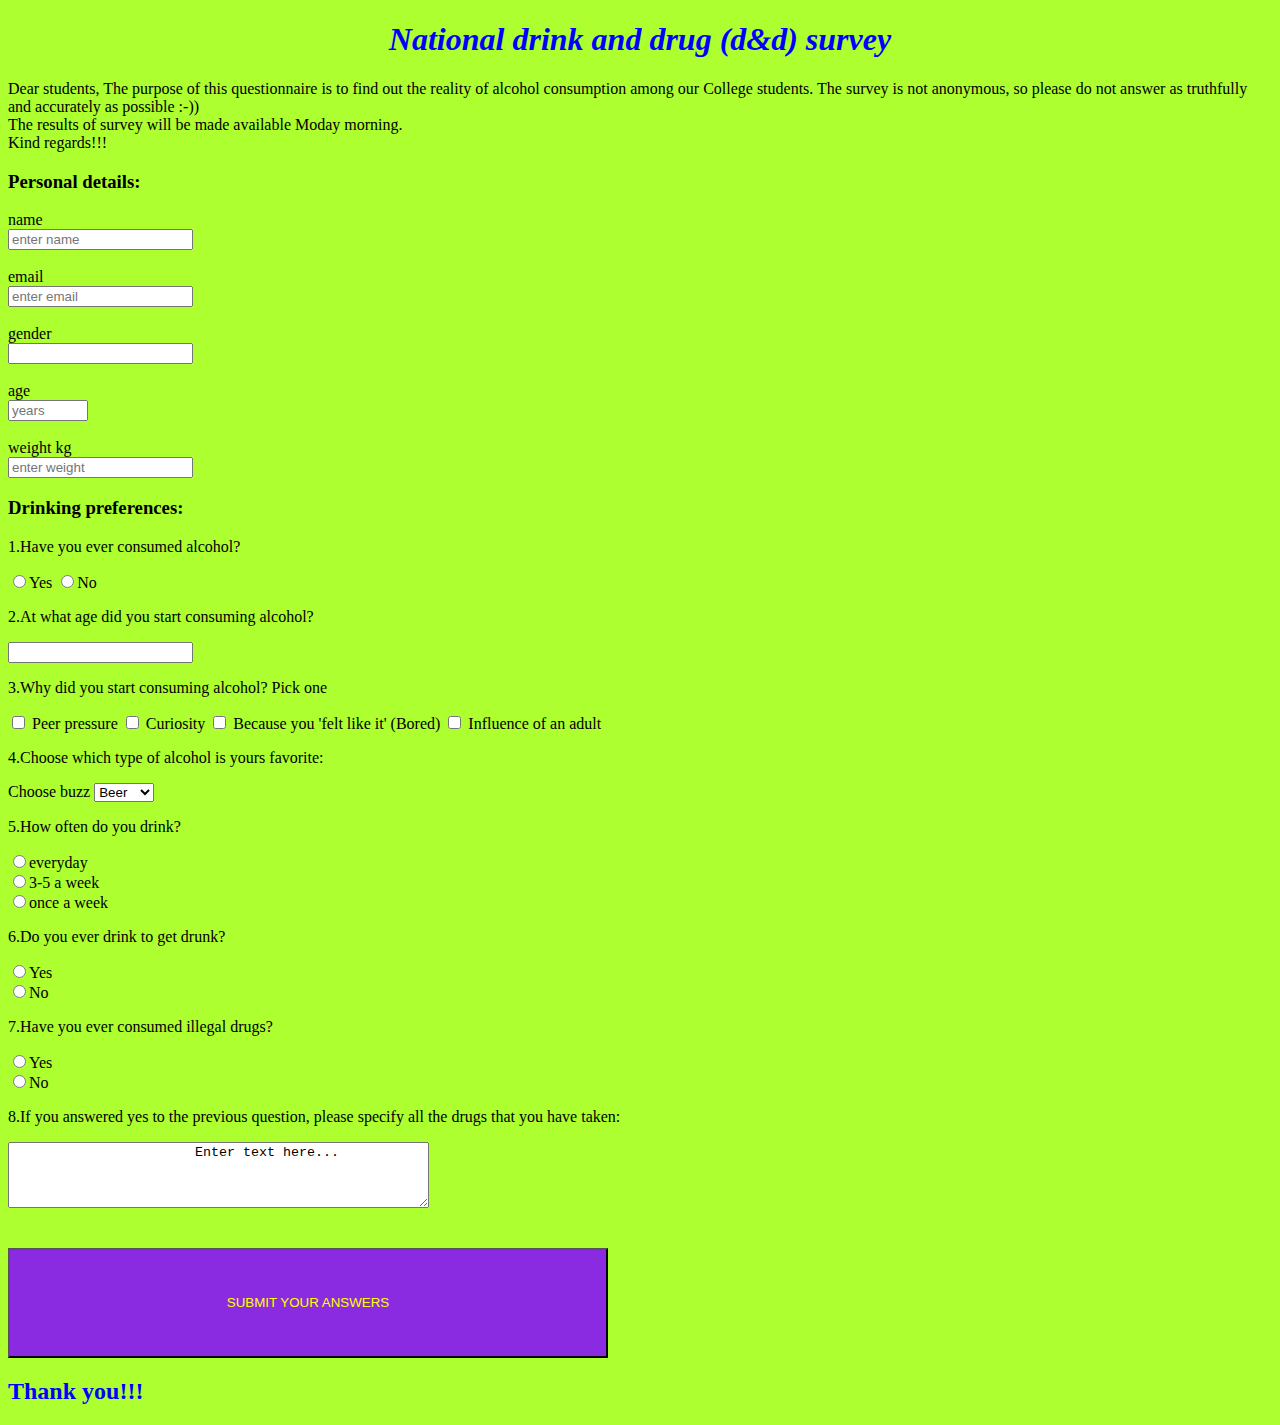
<file: index.html>
<!DOCTYPE html>
<html>
    <head>
        <title>Drinkin survey form</title>
        <link href="s-f.css" rel="stylesheet" type="text/css">
        <meta charset="UTF-8">

    </head>
    <body>
        <script type="text/javascript" src="https://cdn.freecodecamp.org/testable-projects-fcc/v1/bundle.js">
        </script>
        <header>
            <h1 id="title">National drink and drug (d&d) survey</h1>
        </header>
        <div>
          <p id="description">
            Dear students,
            The purpose of this questionnaire is to find out the reality of alcohol consumption among our College students.
            The survey is not anonymous, so please  do not answer as truthfully and accurately as possible :-)) <br>The  results of survey will be made available Moday morning.<br>
            Kind regards!!!
          </p>
        </div>
        <div class="personal-details">
          <h3>Personal details:</h3>
           <form id="survey-form">
                <label name="name" id="name-label">  name</label><br>
                <input type="text" id="name" placeholder="enter name" required > </input><br>
                <br>
                <label name="email" id="email-label">email</label><br>
                <input type="email"   id="email" placeholder="enter email" required></input><br>
                <br>
                <label name="sex" > gender</label><br>
                <input type="text" name="sex" required ><br>
                <br>
                <label for="age" id="number-label">age</label><br>
                <input type="number" id="number" min="1" max="11000" placeholder="years" required><br>
                <br>
                <label id="weight">weight kg</label><br>
                <input type="number" id="number-kg" placeholder="enter weight" min="20"required><br>
        </div>
        <div class="preferences">
           <h3>Drinking preferences:</h3>
        
              <p>1.Have you ever consumed alcohol?</p>
                 <label for="Yes"><input type="radio" name="ever" value="yes">Yes</label>
                 <label for="No"><input type="radio" name="ever" value="no">No</label>
              <p>2.At what age did you start consuming alcohol?</p>
                 <input type="number" name="age">
              <p>3.Why did you start consuming alcohol? Pick one</p>
                 <input type="checkbox" value="peer_pressure" id="peer">
                 <label for="peer"> Peer pressure</label>
                 <input type="checkbox" value="curiosity">
                 <label for="curiosity">Curiosity</label>
                 <input type="checkbox" value="bored">
                 <label for="bored"> Because you 'felt like it' (Bored)</label>
                 <input type="checkbox" value="influence">
                 <label for="influence"> Influence of an adult</label>
              <p>4.Choose which type of alcohol is yours favorite:</p>
                 <label for="buzz">Choose buzz</label>
                 <select id="dropdown" name="buzz" >
                    <option value="beer">Beer</option>
                    <option value="wine">Wine</option>
                    <option value="vodka">Vodka</option>
                    <option value="gin">Gin</option>

                 </select>
             <p>5.How often do you drink?</p>  
                  <input type="radio"  name="how_often" value="everyday">everyday<br>
               
                  <input type="radio"  name="how_often" value="3-5 a week">3-5 a week<br>
               
                  <input type="radio" name="how_often" value="once a week">once a week<br>
             <p>6.Do you ever drink to get drunk?</p>  
                  <input type="radio" name="durnk"  value="yes">Yes<br>
                  <input type="radio" name="durnk"  value="No">No<br>
        </div>
        <div class="drugs">
             <p>7.Have you ever consumed illegal drugs?</p>  
                  <input type="radio"  name="durgs" value="yes">Yes<br>
                  <input type="radio" name="durgs"  value="No">No<br>
             <p>8.If you answered yes to the previous question, please specify all the drugs that you have taken:</p>  
                  <textarea rows="4" cols="50" name="comment" form="usrform">
                       Enter text here...</textarea><br><br><br>
          </div>
                  <input type="submit" value="SUBMIT YOUR ANSWERS" id="submit" ><h2 id="end">Thank you!!!</h2> 

        </from>
       
        
















        
    </body>








</html>
</file>
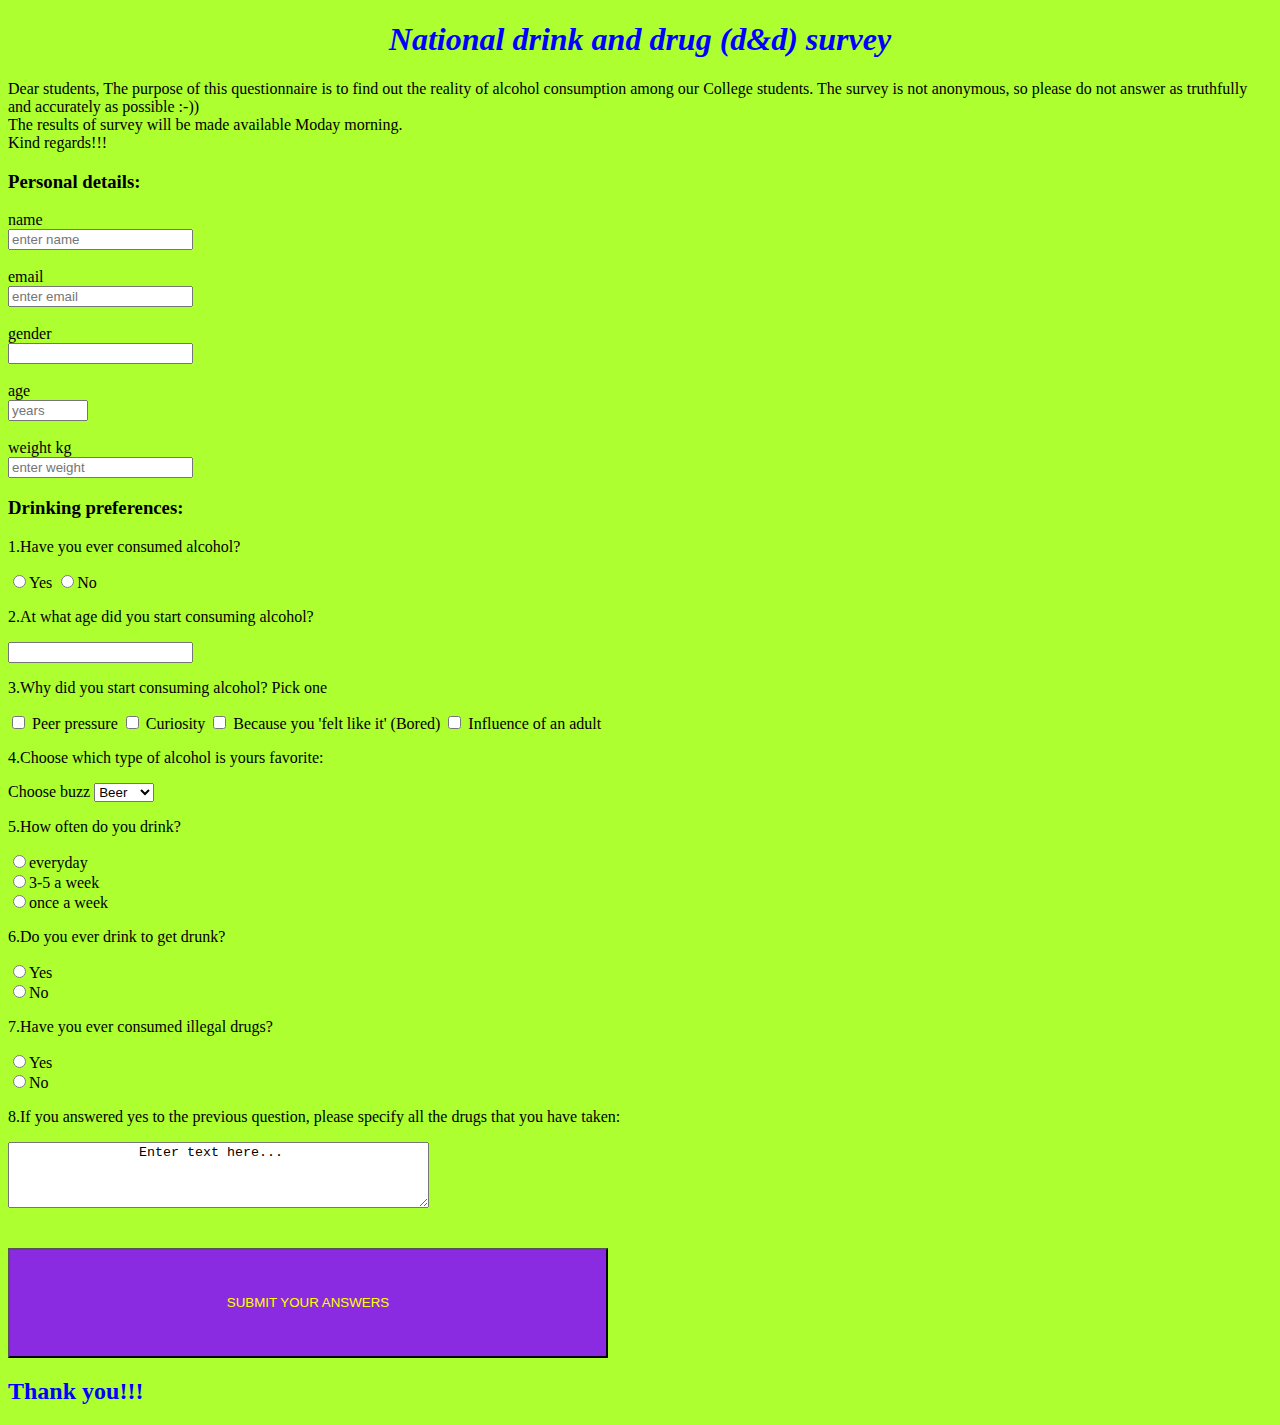
<file: s-f.html>
<!DOCTYPE html>
<html>
    <head>
        <title>Drinkin survey form</title>
        <link href="s-f.css" rel="stylesheet" type="text/css">
        <meta charset="UTF-8">

    </head>
    <body>
        <script type="text/javascript" src="https://cdn.freecodecamp.org/testable-projects-fcc/v1/bundle.js">
        </script>
        <header>
            <h1 id="title">National drink and drug (d&d) survey</h1>
        </header>
        <div>
          <p id="description">
            Dear students,
            The purpose of this questionnaire is to find out the reality of alcohol consumption among our College students.
            The survey is not anonymous, so please  do not answer as truthfully and accurately as possible :-)) <br>The  results of survey will be made available Moday morning.<br>
            Kind regards!!!
          </p>
        </div>
        <h3>Personal details:</h3>
        <form id="survey-form">
            <label name="name" id="name-label">  name</label><br>
            <input type="text" id="name" placeholder="enter name" required > </input><br>
            <br>
            <label name="email" id="email-label">email</label><br>
            <input type="email"   id="email" placeholder="enter email" required></input><br>
            <br>
            <label name="sex" > gender</label><br>
            <input type="text" name="sex" required ><br>
            <br>
            <label for="age" id="number-label">age</label><br>
            <input type="number" id="number" min="1" max="11000" placeholder="years" required><br>
            <br>
            <label id="weight">weight kg</label><br>
            <input type="number" id="number-kg" placeholder="enter weight" min="20"required><br>
        
        <h3>Drinking preferences:</h3>
        
            <p>1.Have you ever consumed alcohol?</p>
              <label for="Yes"><input type="radio" name="ever" value="yes">Yes</label>
              <label for="No"><input type="radio" name="ever" value="no">No</label>
            <p>2.At what age did you start consuming alcohol?</p>
              <input type="number" name="age">
            <p>3.Why did you start consuming alcohol? Pick one</p>
              <input type="checkbox" value="peer_pressure" id="peer">
              <label for="peer"> Peer pressure</label>
              <input type="checkbox" value="curiosity">
              <label for="curiosity">Curiosity</label>
              <input type="checkbox" value="bored">
              <label for="bored"> Because you 'felt like it' (Bored)</label>
              <input type="checkbox" value="influence">
              <label for="influence"> Influence of an adult</label>
            <p>4.Choose which type of alcohol is yours favorite:</p>
              <label for="buzz">Choose buzz</label>
              <select id="dropdown" name="buzz" >
                  <option value="beer">Beer</option>
                  <option value="wine">Wine</option>
                  <option value="vodka">Vodka</option>
                  <option value="gin">Gin</option>

              </select>
            <p>5.How often do you drink?</p>  
               <input type="radio"  name="how_often" value="everyday">everyday<br>
               
               <input type="radio"  name="how_often" value="3-5 a week">3-5 a week<br>
               
               <input type="radio" name="how_often" value="once a week">once a week<br>
            <p>6.Do you ever drink to get drunk?</p>  
               <input type="radio" name="durnk"  value="yes">Yes<br>
               <input type="radio" name="durnk"  value="No">No<br>
            <p>7.Have you ever consumed illegal drugs?</p>  
               <input type="radio"  name="durgs" value="yes">Yes<br>
               <input type="radio" name="durgs"  value="No">No<br>
            <p>8.If you answered yes to the previous question, please specify all the drugs that you have taken:</p>  
               <textarea rows="4" cols="50" name="comment" form="usrform">
                Enter text here...</textarea><br><br><br>
                <input type="submit" value="SUBMIT YOUR ANSWERS" id="submit" ><h2 id="end">Thank you!!!</h2> 

        </from>
       
        
















        
    </body>








</html>
</file>
<file: s-f.css>
h1{
    text-align: center;
    color: blue;
    font-style: italic;
}
body{
     background-color: greenyellow;
}
#submit{
    background-color: blueviolet;
    color: yellow;
    width: 600px;
    height: 110px;
}
#end{
    color: blue;
}
</file>
